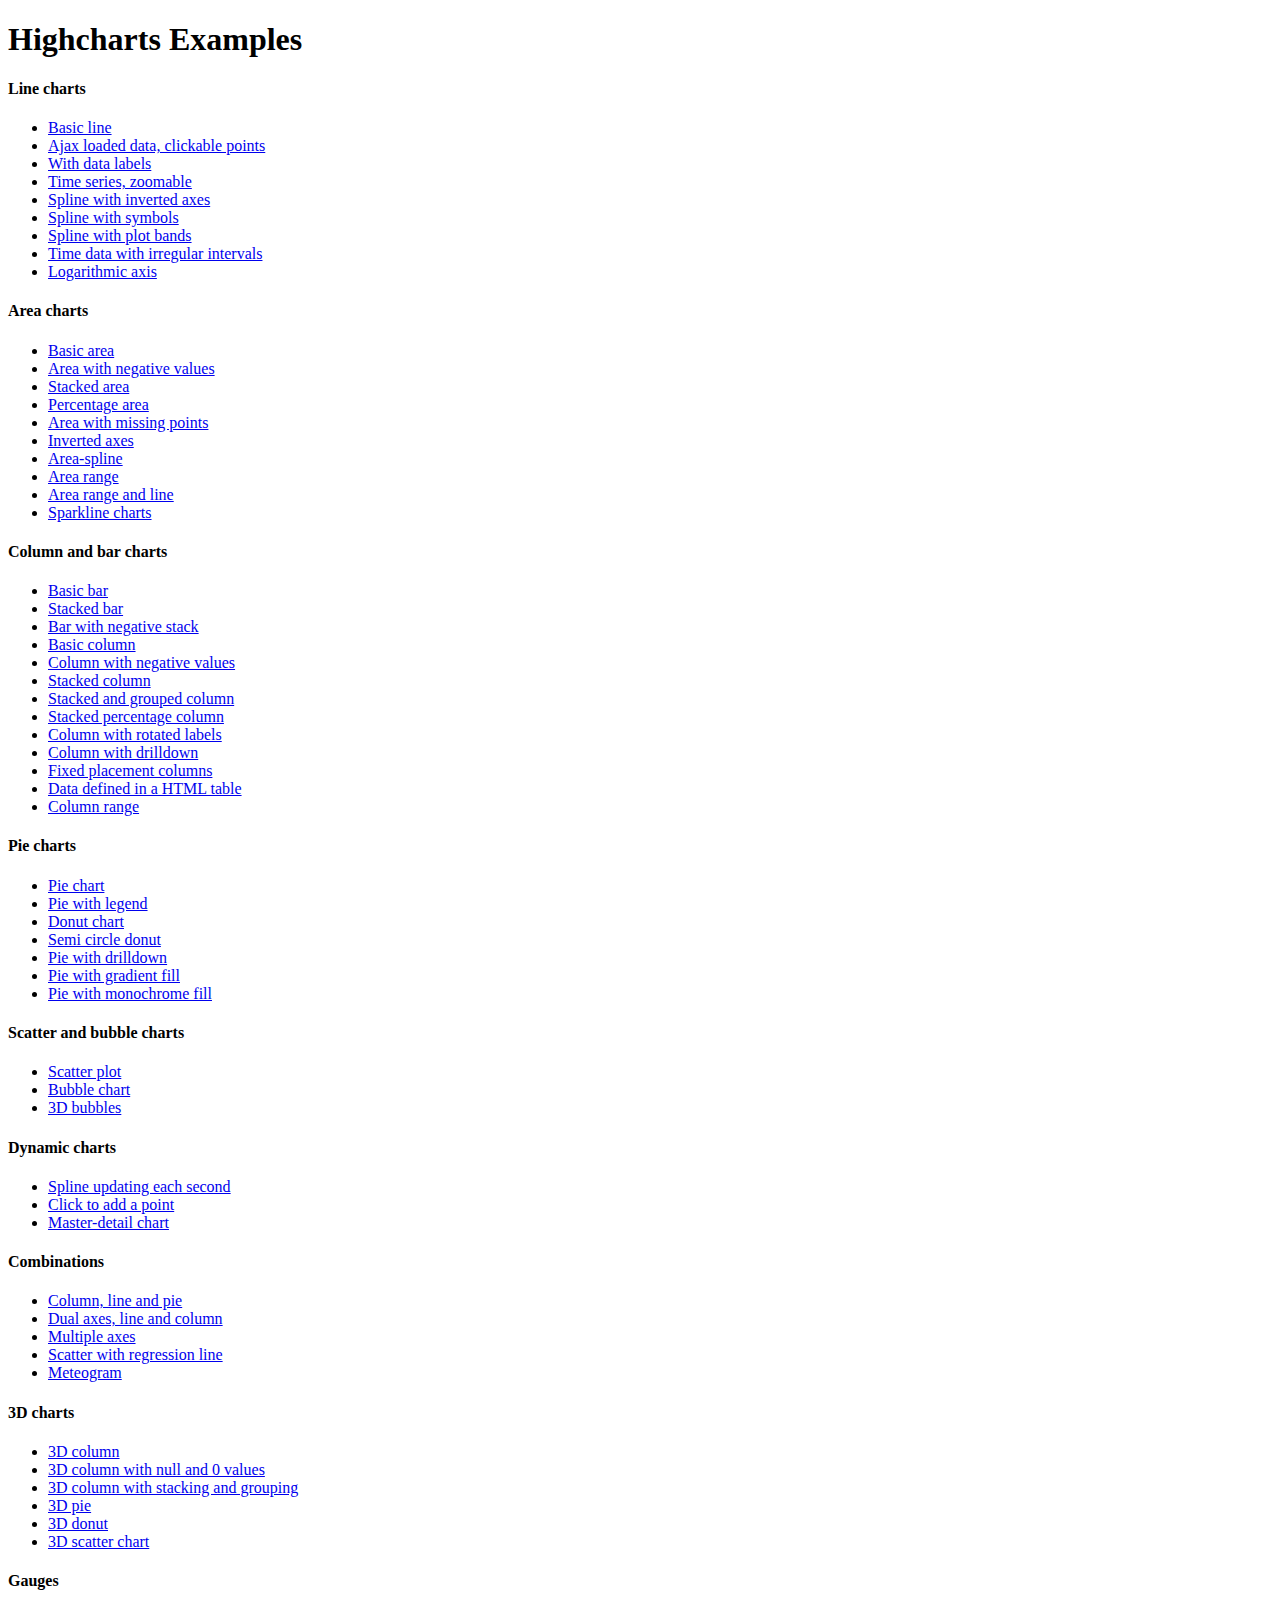
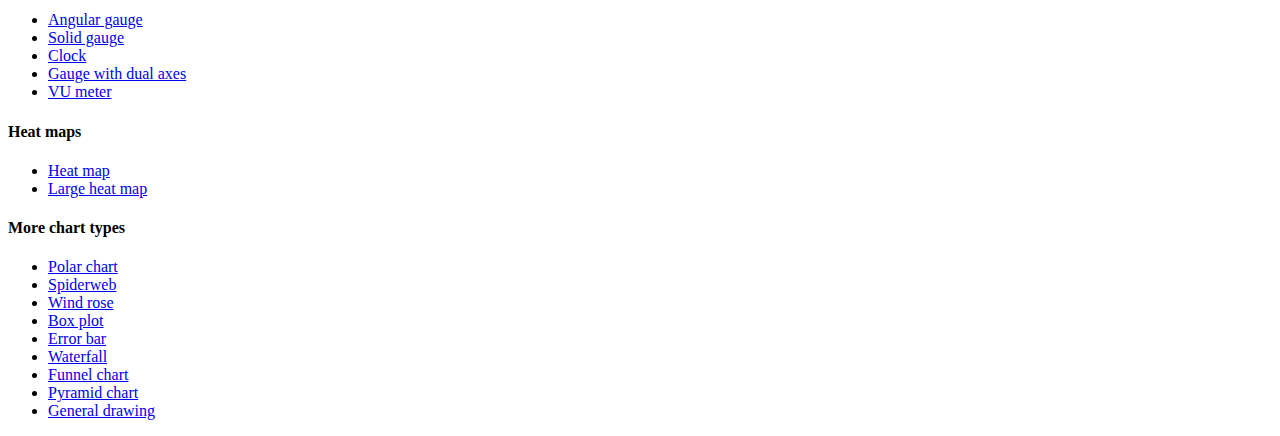
<file: assets/js/Highcharts-4.0.3/index.htm>
<!DOCTYPE HTML PUBLIC "-//W3C//DTD HTML 4.01//EN" "http://www.w3.org/TR/html4/strict.dtd">
<html>
	<head>
		<meta http-equiv="Content-Type" content="text/html; charset=utf-8" />
		<title>Highcharts Examples</title>
	</head>
	<body>
		<h1>Highcharts Examples</h1>
		<h4>Line charts</h4>
		<ul>
			<li><a href="examples/line-basic/index.htm">Basic line</a></li>
			<li><a href="examples/line-ajax/index.htm">Ajax loaded data, clickable points</a></li>
			<li><a href="examples/line-labels/index.htm">With data labels</a></li>
			<li><a href="examples/line-time-series/index.htm">Time series, zoomable</a></li>
			<li><a href="examples/spline-inverted/index.htm">Spline with inverted axes</a></li>
			<li><a href="examples/spline-symbols/index.htm">Spline with symbols</a></li>
			<li><a href="examples/spline-plot-bands/index.htm">Spline with plot bands</a></li>
			<li><a href="examples/spline-irregular-time/index.htm">Time data with irregular intervals</a></li>
			<li><a href="examples/line-log-axis/index.htm">Logarithmic axis</a></li>
		</ul>
		<h4>Area charts</h4>
		<ul>
			<li><a href="examples/area-basic/index.htm">Basic area</a></li>
			<li><a href="examples/area-negative/index.htm">Area with negative values</a></li>
			<li><a href="examples/area-stacked/index.htm">Stacked area</a></li>
			<li><a href="examples/area-stacked-percent/index.htm">Percentage area</a></li>
			<li><a href="examples/area-missing/index.htm">Area with missing points</a></li>
			<li><a href="examples/area-inverted/index.htm">Inverted axes</a></li>
			<li><a href="examples/areaspline/index.htm">Area-spline</a></li>
			<li><a href="examples/arearange/index.htm">Area range</a></li>
			<li><a href="examples/arearange-line/index.htm">Area range and line</a></li>
			<li><a href="examples/sparkline/index.htm">Sparkline charts</a></li>
		</ul>
		<h4>Column and bar charts</h4>
		<ul>
			<li><a href="examples/bar-basic/index.htm">Basic bar</a></li>
			<li><a href="examples/bar-stacked/index.htm">Stacked bar</a></li>
			<li><a href="examples/bar-negative-stack/index.htm">Bar with negative stack</a></li>
			<li><a href="examples/column-basic/index.htm">Basic column</a></li>
			<li><a href="examples/column-negative/index.htm">Column with negative values</a></li>
			<li><a href="examples/column-stacked/index.htm">Stacked column</a></li>
			<li><a href="examples/column-stacked-and-grouped/index.htm">Stacked and grouped column</a></li>
			<li><a href="examples/column-stacked-percent/index.htm">Stacked percentage column</a></li>
			<li><a href="examples/column-rotated-labels/index.htm">Column with rotated labels</a></li>
			<li><a href="examples/column-drilldown/index.htm">Column with drilldown</a></li>
			<li><a href="examples/column-placement/index.htm">Fixed placement columns</a></li>
			<li><a href="examples/column-parsed/index.htm">Data defined in a HTML table</a></li>
			<li><a href="examples/columnrange/index.htm">Column range</a></li>
		</ul>
		<h4>Pie charts</h4>
		<ul>
			<li><a href="examples/pie-basic/index.htm">Pie chart</a></li>
			<li><a href="examples/pie-legend/index.htm">Pie with legend</a></li>
			<li><a href="examples/pie-donut/index.htm">Donut chart</a></li>
			<li><a href="examples/pie-semi-circle/index.htm">Semi circle donut</a></li>
			<li><a href="examples/pie-drilldown/index.htm">Pie with drilldown</a></li>
			<li><a href="examples/pie-gradient/index.htm">Pie with gradient fill</a></li>
			<li><a href="examples/pie-monochrome/index.htm">Pie with monochrome fill</a></li>
		</ul>
		<h4>Scatter and bubble charts</h4>
		<ul>
			<li><a href="examples/scatter/index.htm">Scatter plot</a></li>
			<li><a href="examples/bubble/index.htm">Bubble chart</a></li>
			<li><a href="examples/bubble-3d/index.htm">3D bubbles</a></li>
		</ul>
		<h4>Dynamic charts</h4>
		<ul>
			<li><a href="examples/dynamic-update/index.htm">Spline updating each second</a></li>
			<li><a href="examples/dynamic-click-to-add/index.htm">Click to add a point</a></li>
			<li><a href="examples/dynamic-master-detail/index.htm">Master-detail chart</a></li>
		</ul>
		<h4>Combinations</h4>
		<ul>
			<li><a href="examples/combo/index.htm">Column, line and pie</a></li>
			<li><a href="examples/combo-dual-axes/index.htm">Dual axes, line and column</a></li>
			<li><a href="examples/combo-multi-axes/index.htm">Multiple axes</a></li>
			<li><a href="examples/combo-regression/index.htm">Scatter with regression line</a></li>
			<li><a href="examples/combo-meteogram/index.htm">Meteogram</a></li>
		</ul>
		<h4>3D charts</h4>
		<ul>
			<li><a href="examples/3d-column-interactive/index.htm">3D column</a></li>
			<li><a href="examples/3d-column-null-values/index.htm">3D column with null and 0 values</a></li>
			<li><a href="examples/3d-column-stacking-grouping/index.htm">3D column with stacking and grouping</a></li>
			<li><a href="examples/3d-pie/index.htm">3D pie</a></li>
			<li><a href="examples/3d-pie-donut/index.htm">3D donut</a></li>
			<li><a href="examples/3d-scatter-draggable/index.htm">3D scatter chart</a></li>
		</ul>
		<h4>Gauges</h4>
		<ul>
			<li><a href="examples/gauge-speedometer/index.htm">Angular gauge</a></li>
			<li><a href="examples/gauge-solid/index.htm">Solid gauge</a></li>
			<li><a href="examples/gauge-clock/index.htm">Clock</a></li>
			<li><a href="examples/gauge-dual/index.htm">Gauge with dual axes</a></li>
			<li><a href="examples/gauge-vu-meter/index.htm">VU meter</a></li>
		</ul>
		<h4>Heat maps</h4>
		<ul>
			<li><a href="examples/heatmap/index.htm">Heat map</a></li>
			<li><a href="examples/heatmap-canvas/index.htm">Large heat map</a></li>
		</ul>
		<h4>More chart types</h4>
		<ul>
			<li><a href="examples/polar/index.htm">Polar chart</a></li>
			<li><a href="examples/polar-spider/index.htm">Spiderweb</a></li>
			<li><a href="examples/polar-wind-rose/index.htm">Wind rose</a></li>
			<li><a href="examples/box-plot/index.htm">Box plot</a></li>
			<li><a href="examples/error-bar/index.htm">Error bar</a></li>
			<li><a href="examples/waterfall/index.htm">Waterfall</a></li>
			<li><a href="examples/funnel/index.htm">Funnel chart</a></li>
			<li><a href="examples/pyramid/index.htm">Pyramid chart</a></li>
			<li><a href="examples/renderer/index.htm">General drawing</a></li>
		</ul>
	</body>
</html>
</file>
